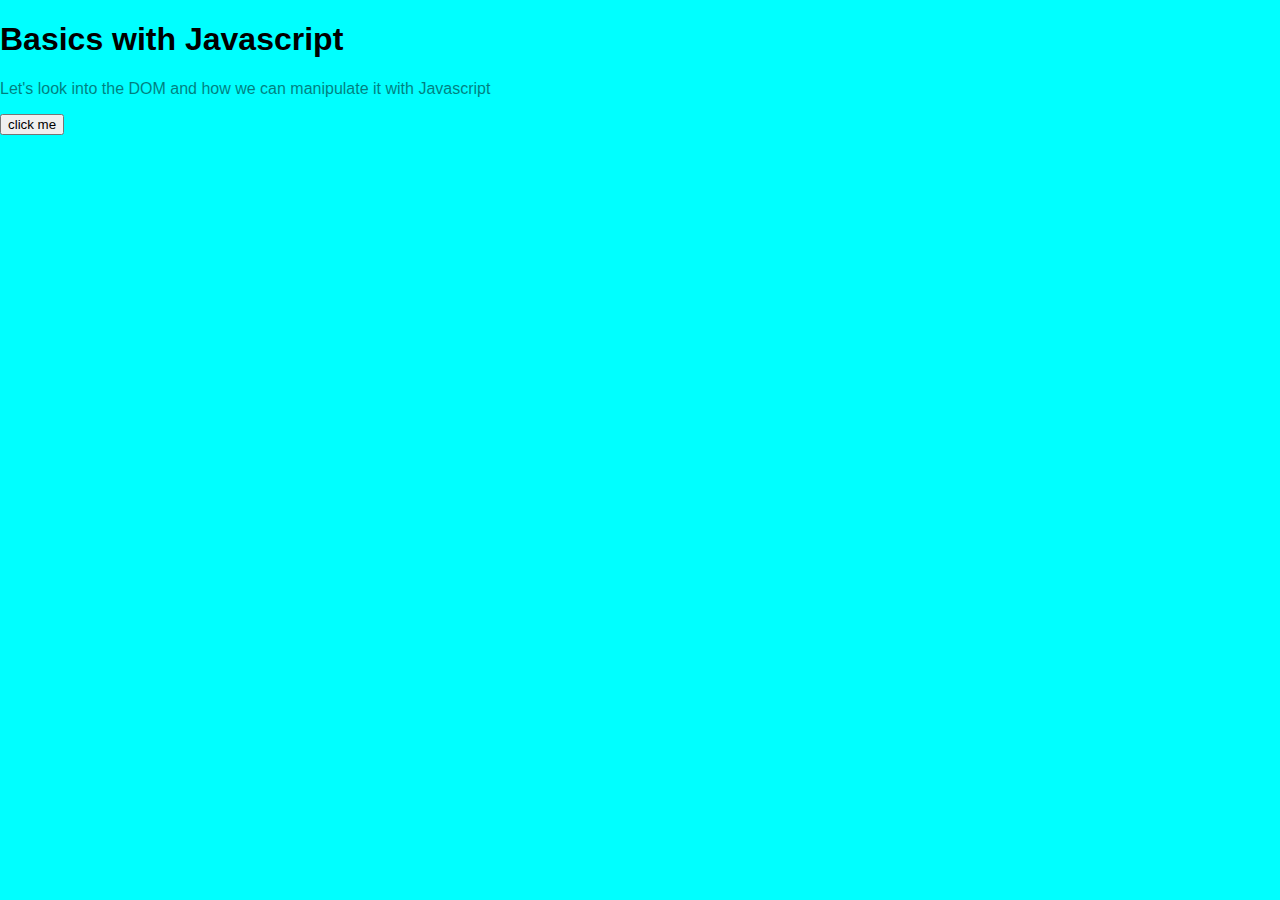
<file: docs/jschallenge/index.html>
<!DOCTYPE html>
<html lang="en">
<head>
    <meta charset="UTF-8">
    <meta name="viewport" content="width=device-width, initial-scale=1.0">
    <title>Basics with Javascript</title>
    <link rel="stylesheet" href="basics.css">
    <script src="basics.js" defer></script>
</head>
<body>
    <h1>Basics with Javascript</h1>
    <p class="proof">Let's look into the DOM and how we can manipulate it with Javascript</p>
   
    <button>click me</button>

</body>
</html>
</file>
<file: docs/jschallenge/basics.css>
body {
    font-family: Arial, sans-serif;
    background-color: aqua;
    margin: 0;
    padding: 0;
}

p {
    --opacity: .5;
    position: relative;
    transition: .25s;
    opacity: var(--opacity);
}

p.moveit {
    --opacity: 1;
    left: 20em;
}
</file>
